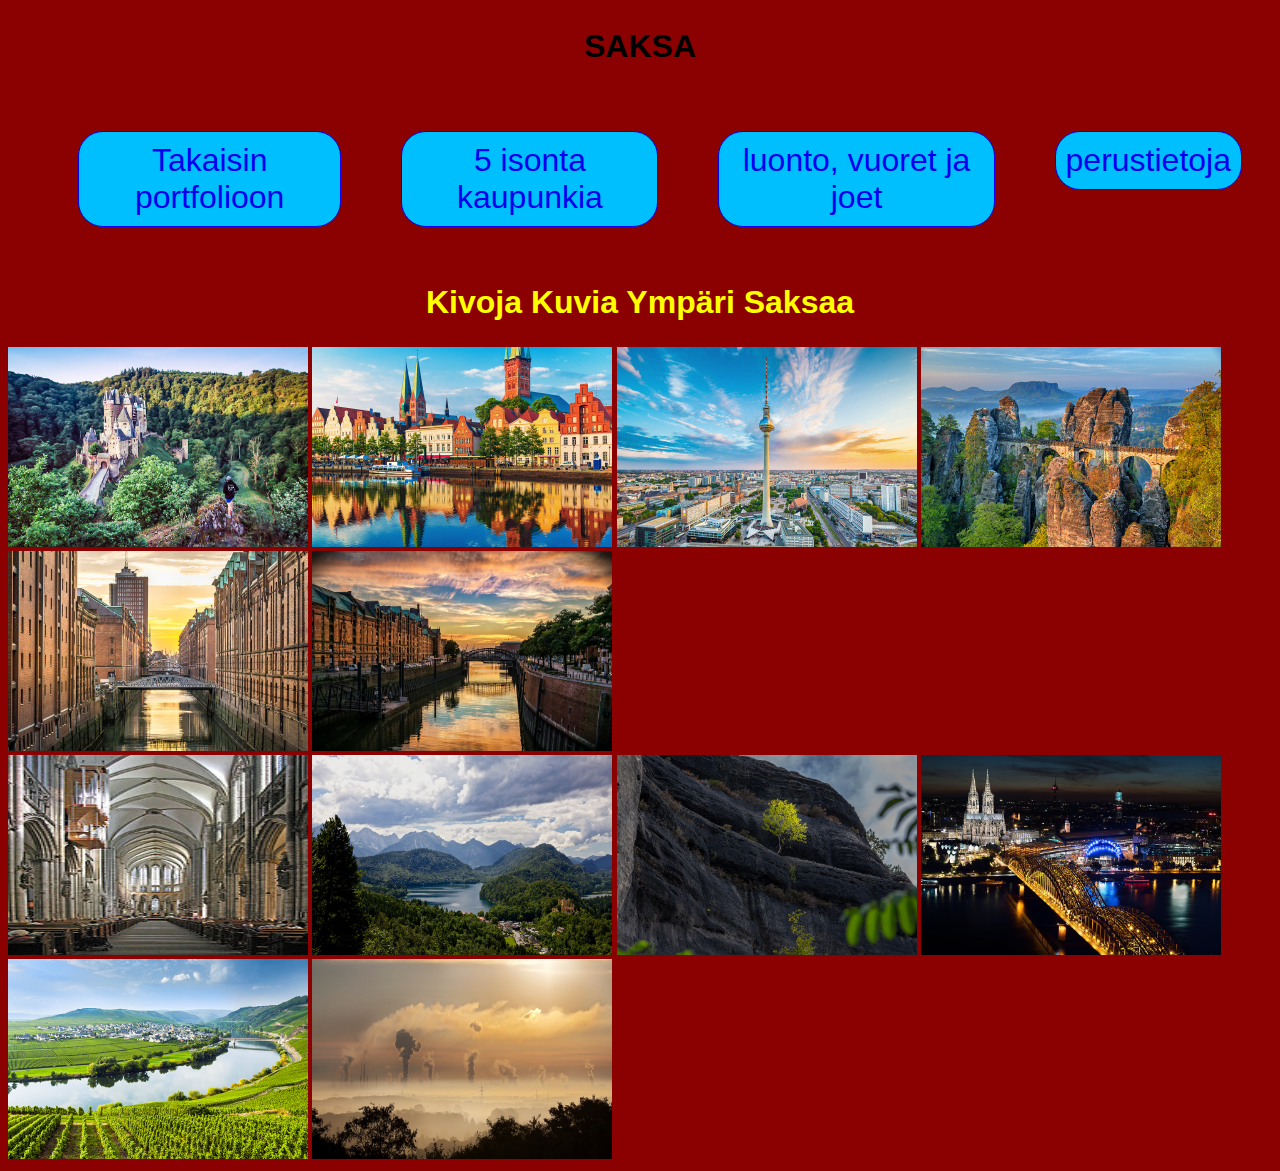
<file: maatyö/index.html>
<!DOCTYPE html>
<html>
<meta charset="UTF-8">
<meta lang="fi">
<link rel="stylesheet" href="style.css">
<head>
<title>Saksan tiedot</title>
</head>

<body>
<div id="header">
<header class="header">SAKSA</header>
   <ul class="navbar">
      <li ><a class="navbutton" href="../index.html">Takaisin portfolioon</a></li>
      <li ><a class="navbutton" href="maa2.html">5 isonta kaupunkia</a></li>
      <li ><a class="navbutton" href="maa3.html">luonto, vuoret ja joet</a></li>
      <li ><a class="navbutton" href="maa4.html">perustietoja</a></li>
   </ul>
</div>

<h2><strong>Kivoja Kuvia Ympäri Saksaa</strong></h2>

<img src="img/saksa-mosel-eltz.jpg">

<img src="img/Saksa_Lyypekki_01.jpg">

<img src="img/Saksa_-Berliini_02.jpg">

<img src="img/bastei-3014467_960_720.jpg">

<img src="img/hamburg-2976711_960_720.jpg">

<img src="img/hamburg-3846525_960_720.jpg">
<br>
<img src="img/190px-Koelner_Dom_Innenraum.jpg">

<img src="img/alpsee-532864_960_720.jpg">

<img src="img/bastei-3728708_960_720.jpg">

<img src="img/cologne-cathedral-1846338_960_720.jpg">

<img src="img/Saksa_Mosel_02.jpg">

<img src="img/industry-611668_960_720.jpg">




</body>
</html>
</file>
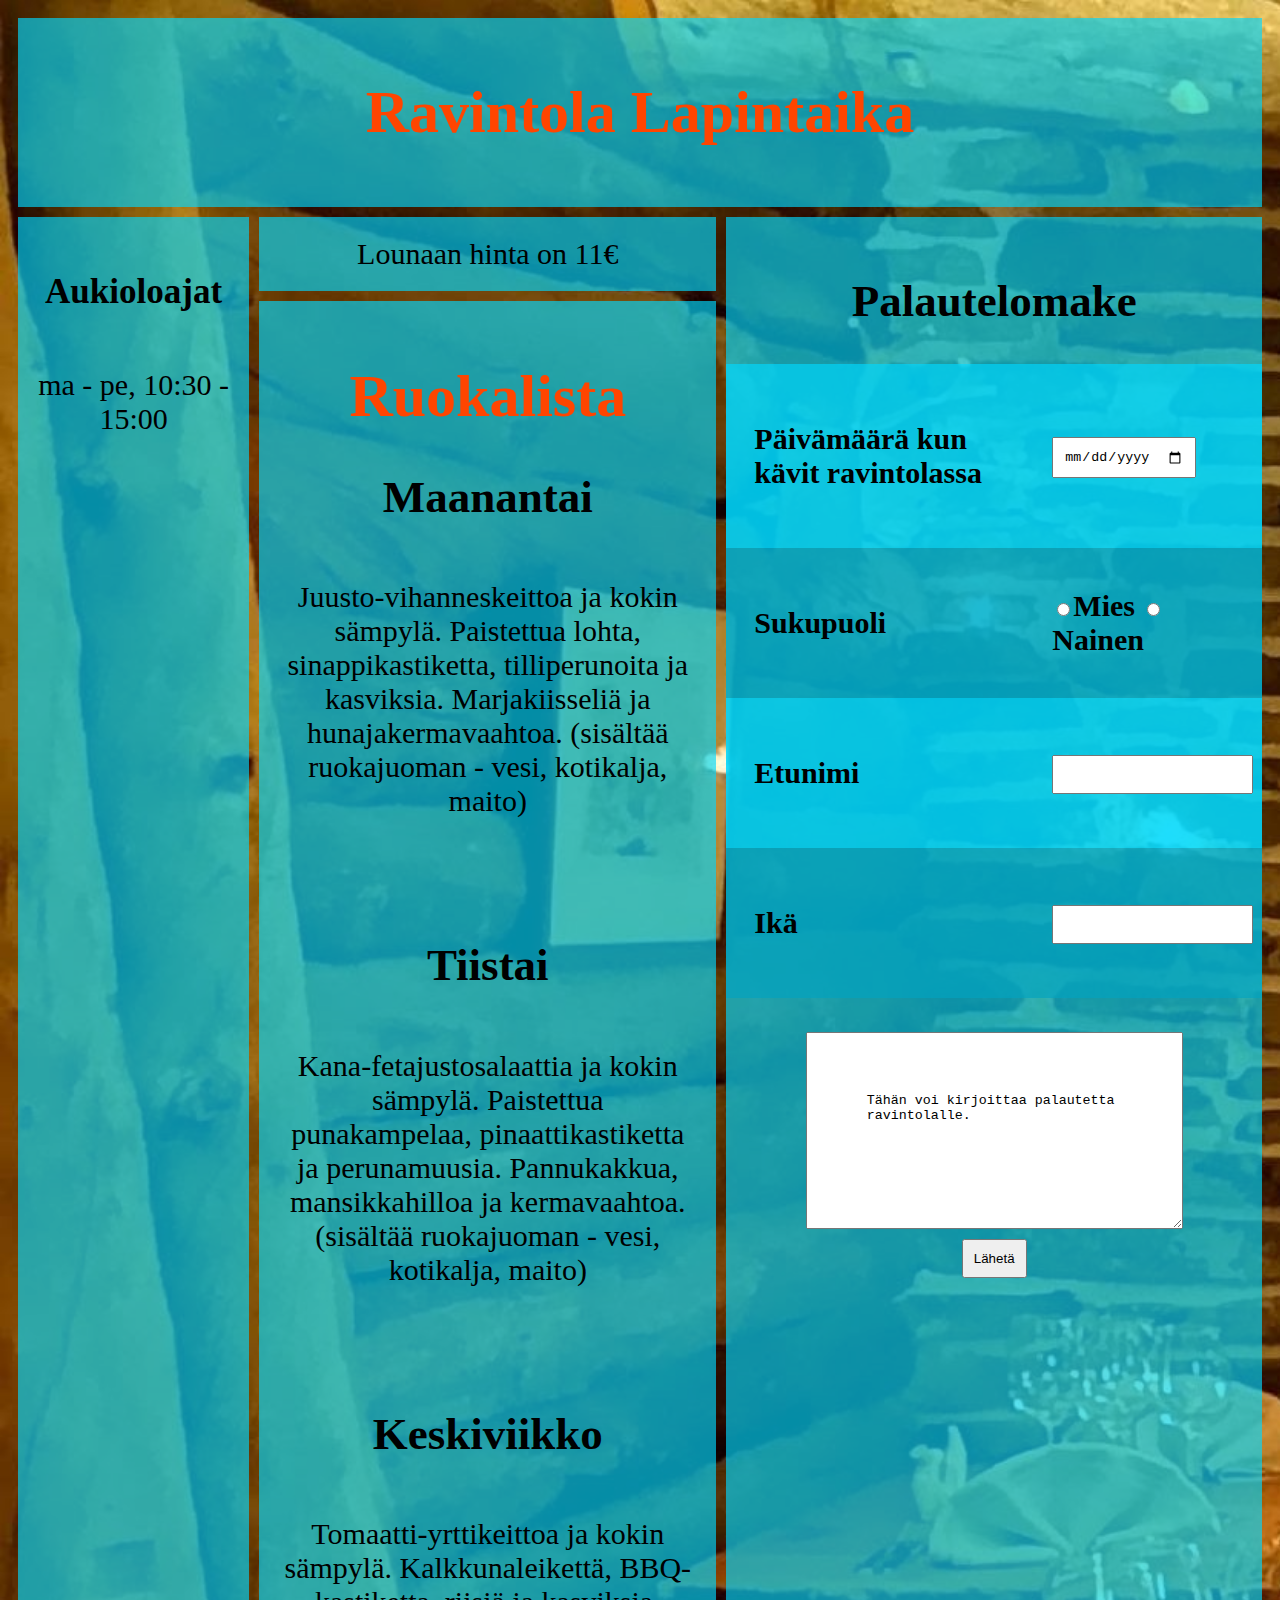
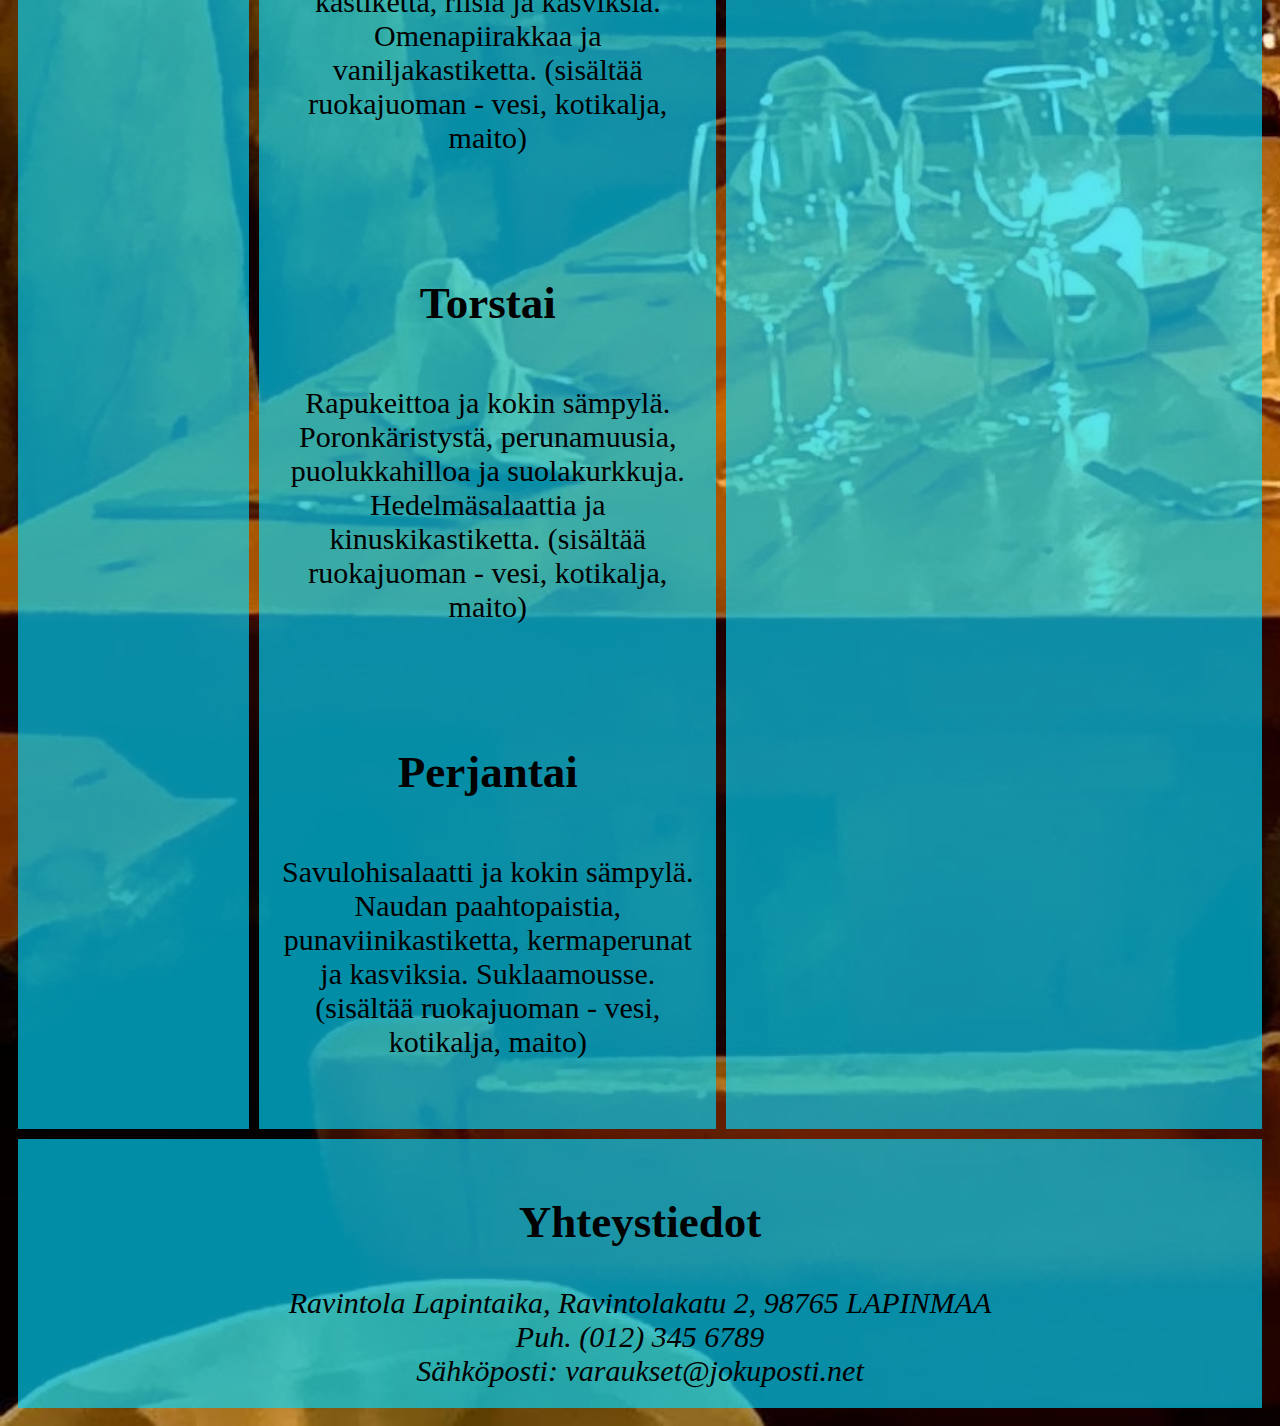
<file: ravintolasivu/index.html>
<!DOCTYPE html>
<html>
<link rel="stylesheet" href="style.css">
<head>
<title>GRID-harjoitus</title>

<meta charset="UTF-8">
<meta name="viewport" content="width=device-width, initial-scale=1, maximum-scale=1">
</head>

<body>


    <div class="grid-container">
        <div class="item1"><h1>Ravintola Lapintaika</h1></div>
        <div class="item2"><h3>Aukioloajat</h3><margin><p>ma - pe, 10:30 - 15:00</p></margin></div>
        <div class="item3"><h1><strong>Ruokalista</strong></h1>
            <h2>Maanantai</h2>
            <p>Juusto-vihanneskeittoa ja kokin sämpylä. Paistettua lohta, sinappikastiketta, tilliperunoita ja kasviksia. Marjakiisseliä ja hunajakermavaahtoa. (sisältää ruokajuoman - vesi, kotikalja, maito)</p>
            <br>
            <h2>Tiistai</h2>
            <p>Kana-fetajustosalaattia ja kokin sämpylä. Paistettua punakampelaa, pinaattikastiketta ja perunamuusia. Pannukakkua, mansikkahilloa ja kermavaahtoa. (sisältää ruokajuoman - vesi, kotikalja, maito)</p>
            <br>
            <h2>Keskiviikko</h2>
            <p>Tomaatti-yrttikeittoa ja kokin sämpylä. Kalkkunaleikettä, BBQ-kastiketta, riisiä ja kasviksia. Omenapiirakkaa ja vaniljakastiketta. (sisältää ruokajuoman - vesi, kotikalja, maito)</p>
            <br>
            <h2>Torstai</h2>
            <p>Rapukeittoa ja kokin sämpylä. Poronkäristystä, perunamuusia, puolukkahilloa ja suolakurkkuja. Hedelmäsalaattia ja kinuskikastiketta. (sisältää ruokajuoman - vesi, kotikalja, maito)</p>
            <br>
            <h2>Perjantai</h2>
            <p>Savulohisalaatti ja kokin sämpylä. Naudan paahtopaistia, punaviinikastiketta, kermaperunat ja kasviksia. Suklaamousse. (sisältää ruokajuoman - vesi, kotikalja, maito)</p></div>  
        <div class="item4"><h2>Palautelomake</h2>
        <table>
            <tr>
                <td><p><strong>Päivämäärä kun kävit ravintolassa</strong></p></td>
                <td><input type="date" name="date"></td>
            </tr>
            <tr>
                <td><p><strong>Sukupuoli</strong></p></td>
                <td><input type="radio" name="gender" value="man"><strong>Mies</strong>
                <input type="radio" name="gender" value="female"><strong>Nainen</strong></td>
            </tr>
            <tr>
                <td><p><strong>Etunimi</strong></p></td>
                <td><input type="text" name="firstname" value="" maxlength=30></td>
            </tr>
            <tr>
                <td><p><strong>Ikä</strong></p></td>
                <td><input type="number" name="age"></td>
            </tr>
        </table>
            <br><textarea name="message" rows="5" cols="30">Tähän voi kirjoittaa palautetta ravintolalle.</textarea><br>
            <input type="submit" value="Lähetä">
    <br></div>
        <div class="item5"><h2><strong>Yhteystiedot</strong></h2>
            <address>Ravintola Lapintaika, Ravintolakatu 2, 98765 LAPINMAA<br>Puh. (012) 345 6789<br>Sähköposti: varaukset@jokuposti.net</address></div>
        <div class="item6">Lounaan hinta on 11€</div>
    </div>
    
</body>

</html>
</file>
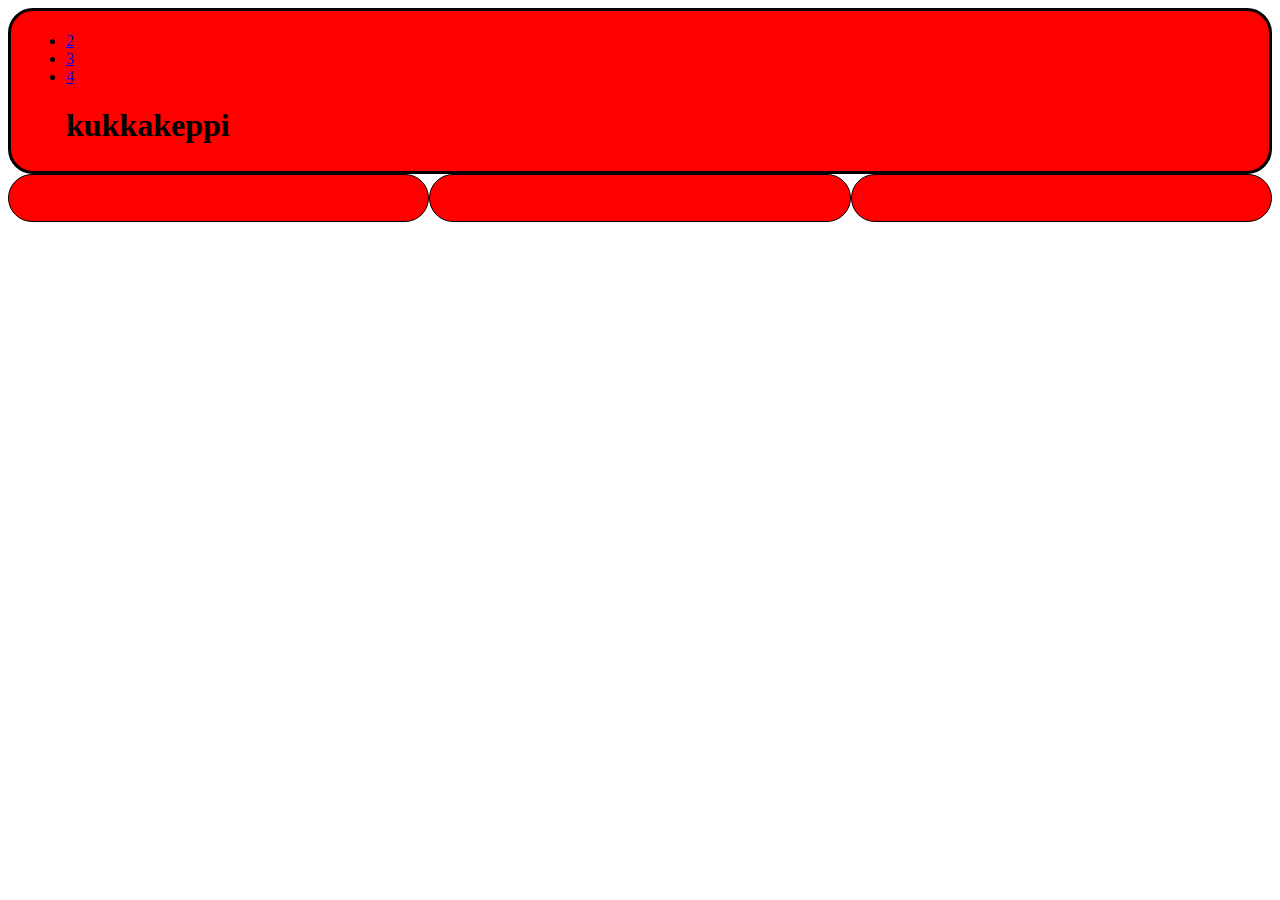
<file: maatyö/jokuuuu.html>
<!DOCTYPE html>
<html lang="fi">
    <head>
        <meta charset="UTF-8">
        <title>CSS demo</title>
        <link rel="stylesheet" href="home.css">
    </head>
    <body>
        <div id="headerr">
            <ul class="navbar">
                <li ><a class="navbutton" href="maa2.html">2</a></li>
                <li ><a class="navbutton" href="maa3.html">3</a></li>
                <li ><a class="navbutton" href="maa4.html">4</a></li>
                <h1>kukkakeppi</h1>
            </ul>
        </div>
        <div id="main">
        <div id="basicinfo">
            <ul>
            </ul>
        </div>
        <div id="topten">
        </div>
        <div id="data">
        </div>
        </div>

    </body>
</html>
</file>
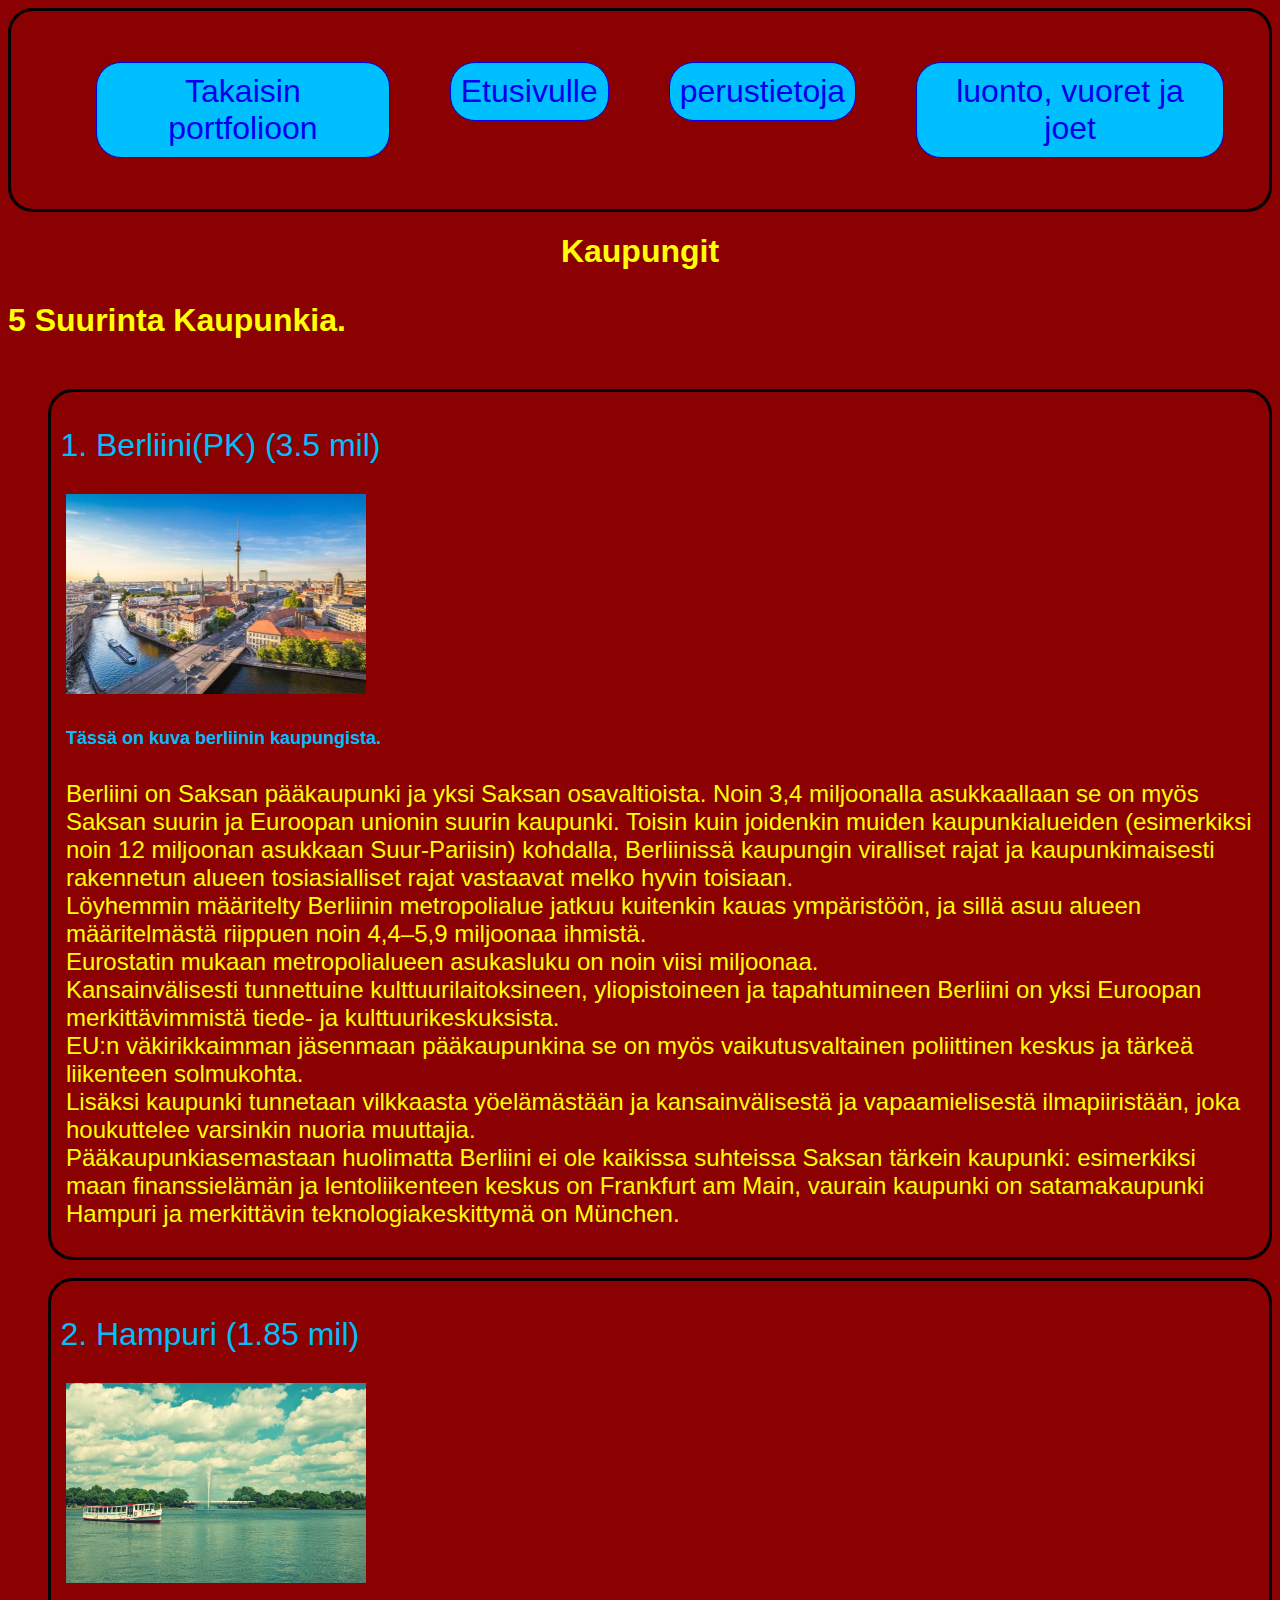
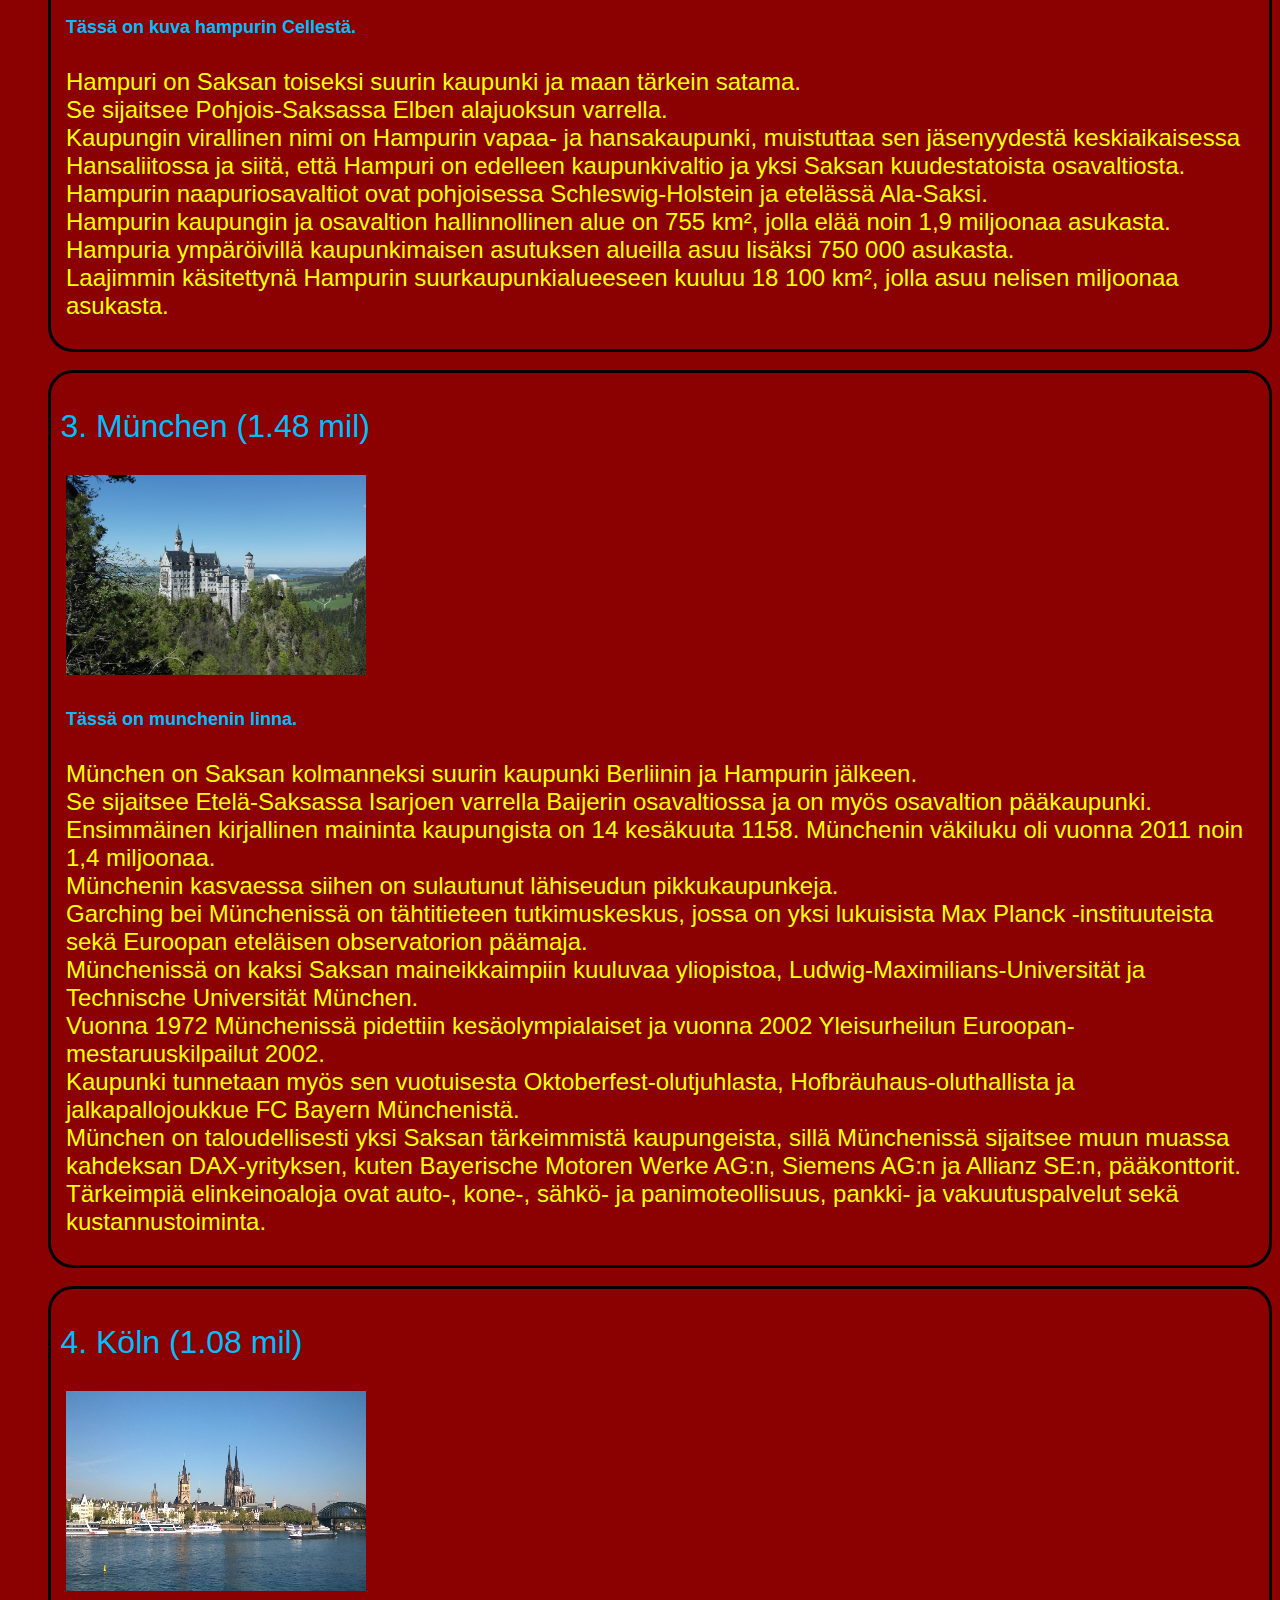
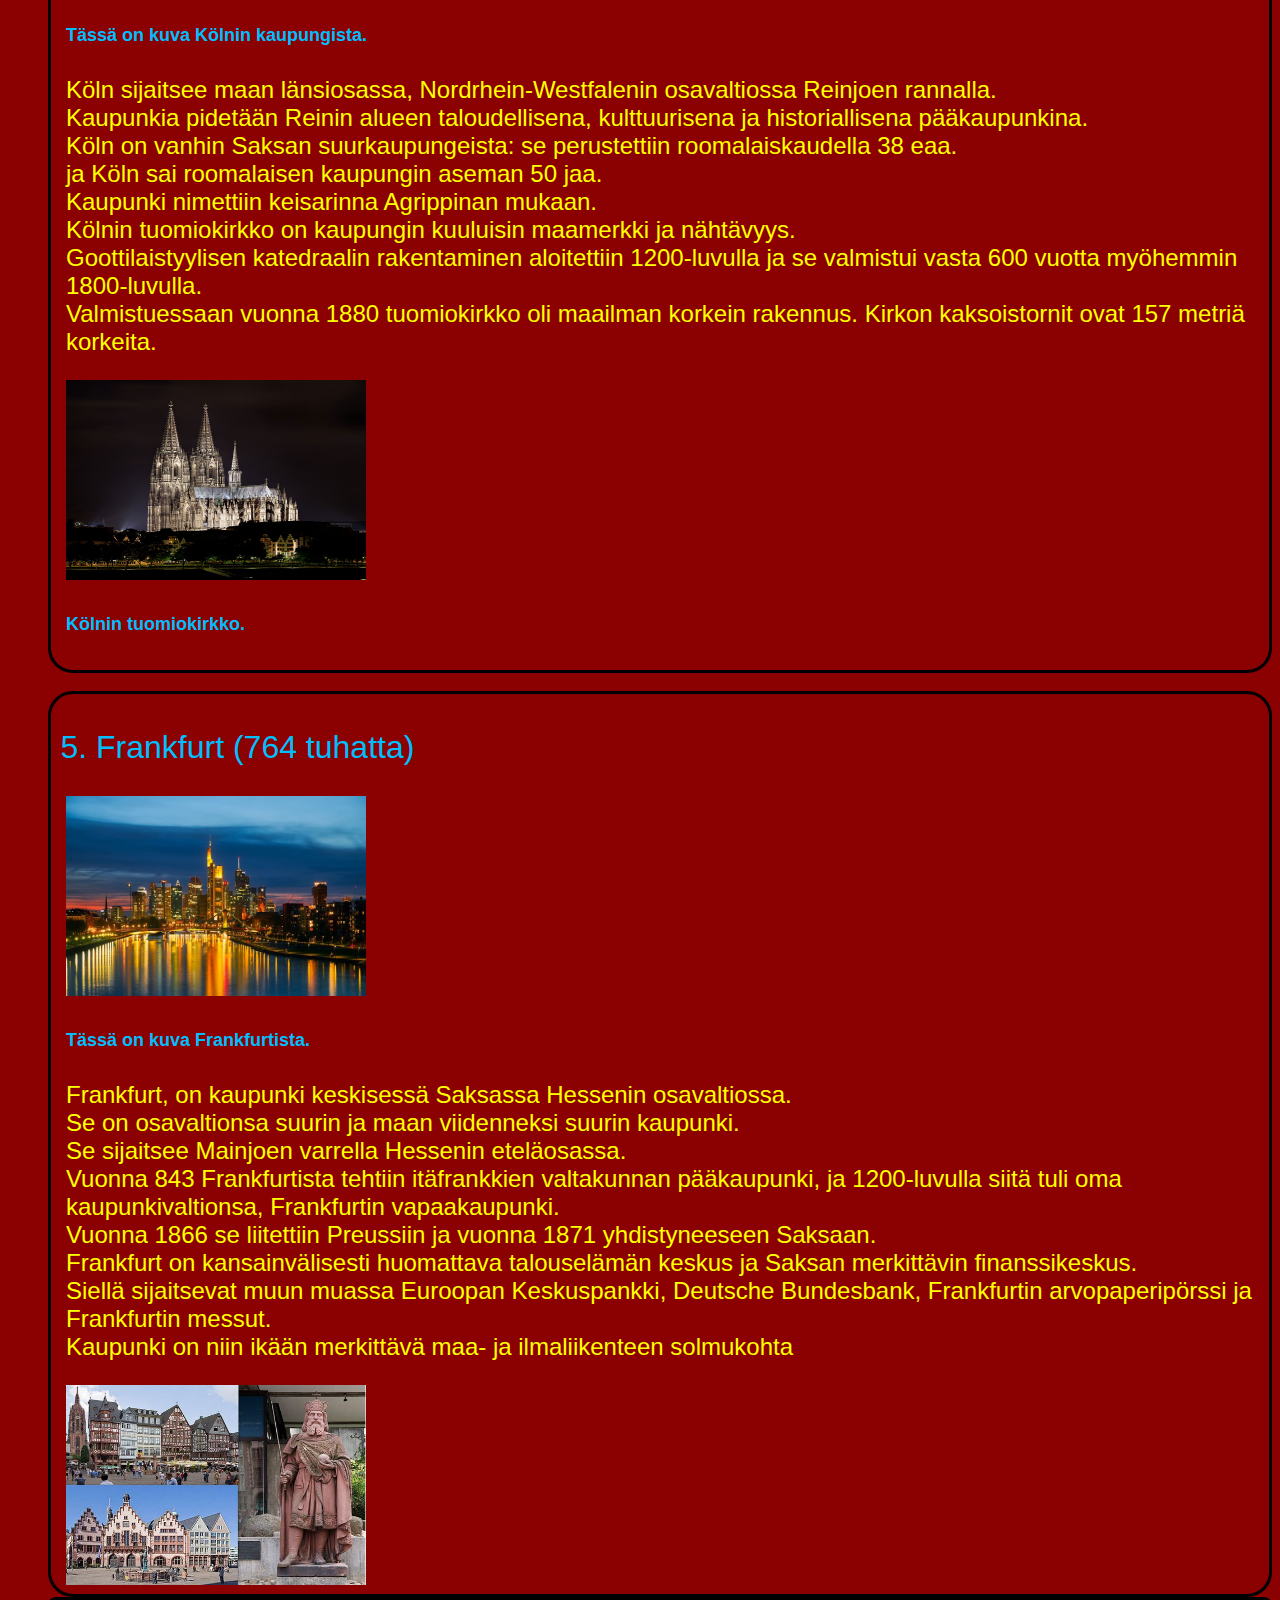
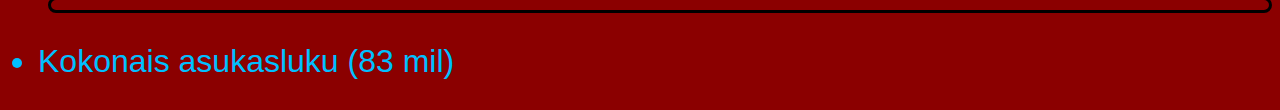
<file: maatyö/maa2.html>
<!DOCTYPE html>
<html>
   <meta charset="UTF-8">
<meta lang="fi">
<link rel="stylesheet" href="style.css">
<body>
   <div id="headerr">
   <ul class="navbar">
      <li ><a class="navbutton" href="../index.html">Takaisin portfolioon</a></li>
      <li><a class="navbutton" href="index.html">Etusivulle</a></li>
      <li ><a class="navbutton" href="maa4.html">perustietoja</a></li>
      <li ><a class="navbutton" href="maa3.html">luonto, vuoret ja joet</a></li> 
   </ul>
   </div>
   <div id="kaupunki">
      <h1><strong>Kaupungit</strong></h1>
      
      <h3>5 Suurinta Kaupunkia.</h3>
      <ol>
      <br>

      <div id="berliini">

         <li>Berliini(PK) (3.5 mil)</li> <img src="img/berliini.jpg"> <h5>Tässä on kuva berliinin kaupungista.</h5>
      
         <p>Berliini on Saksan pääkaupunki ja yksi Saksan osavaltioista. 
            Noin 3,4 miljoonalla asukkaallaan se on myös Saksan suurin ja Euroopan unionin suurin kaupunki.
            Toisin kuin joidenkin muiden kaupunkialueiden (esimerkiksi noin 12 miljoonan asukkaan Suur-Pariisin) kohdalla, Berliinissä kaupungin viralliset rajat ja kaupunkimaisesti rakennetun alueen tosiasialliset rajat vastaavat melko hyvin toisiaan. <br>
            Löyhemmin määritelty Berliinin metropolialue jatkuu kuitenkin kauas ympäristöön, ja sillä asuu alueen määritelmästä riippuen noin 4,4–5,9 miljoonaa ihmistä. <br>
            Eurostatin mukaan metropolialueen asukasluku on noin viisi miljoonaa.<br>
            Kansainvälisesti tunnettuine kulttuurilaitoksineen, yliopistoineen ja tapahtumineen Berliini on yksi Euroopan merkittävimmistä tiede- ja kulttuurikeskuksista.<br>
            EU:n väkirikkaimman jäsenmaan pääkaupunkina se on myös vaikutusvaltainen poliittinen keskus ja tärkeä liikenteen solmukohta. <br>
            Lisäksi kaupunki tunnetaan vilkkaasta yöelämästään ja kansainvälisestä ja vapaamielisestä ilmapiiristään, joka houkuttelee varsinkin nuoria muuttajia. <br>
            Pääkaupunkiasemastaan huolimatta Berliini ei ole kaikissa suhteissa Saksan tärkein kaupunki: esimerkiksi maan finanssielämän ja lentoliikenteen keskus on Frankfurt am Main, vaurain kaupunki on satamakaupunki Hampuri ja merkittävin teknologiakeskittymä on München.</p>
      </div>
            <br>

      <div id="hampuri">

         <li>Hampuri (1.85 mil)</li> <img src="img/saksan hampuri.jpg"><h5>Tässä on kuva hampurin Cellestä.</h5>
      
         <p>Hampuri on Saksan toiseksi suurin kaupunki ja maan tärkein satama. <br>
            Se sijaitsee Pohjois-Saksassa Elben alajuoksun varrella. <br>
            Kaupungin virallinen nimi on Hampurin vapaa- ja hansakaupunki, muistuttaa sen jäsenyydestä keskiaikaisessa Hansaliitossa ja siitä, että Hampuri on edelleen kaupunkivaltio ja yksi Saksan kuudestatoista osavaltiosta. <br>
            Hampurin naapuriosavaltiot ovat pohjoisessa Schleswig-Holstein ja etelässä Ala-Saksi.<br>
            Hampurin kaupungin ja osavaltion hallinnollinen alue on 755 km², jolla elää noin 1,9 miljoonaa asukasta. <br>
            Hampuria ympäröivillä kaupunkimaisen asutuksen alueilla asuu lisäksi 750 000 asukasta. <br>
            Laajimmin käsitettynä Hampurin suurkaupunkialueeseen kuuluu 18 100 km², jolla asuu nelisen miljoonaa asukasta.</p>
      </div>
            <br>

      <div id="munchen">

         <li>München (1.48 mil)</li> <img src="img/munchenin linna.jpg"><h5>Tässä on munchenin linna.</h5>
      
         <p>München on Saksan kolmanneksi suurin kaupunki Berliinin ja Hampurin jälkeen. <br>
            Se sijaitsee Etelä-Saksassa Isarjoen varrella Baijerin osavaltiossa ja on myös osavaltion pääkaupunki. <br>
            Ensimmäinen kirjallinen maininta kaupungista on 14 kesäkuuta 1158. Münchenin väkiluku oli vuonna 2011 noin 1,4 miljoonaa.<br>
            Münchenin kasvaessa siihen on sulautunut lähiseudun pikkukaupunkeja. <br>
            Garching bei Münchenissä on tähtitieteen tutkimuskeskus, jossa on yksi lukuisista Max Planck -instituuteista sekä Euroopan eteläisen observatorion päämaja. <br>
            Münchenissä on kaksi Saksan maineikkaimpiin kuuluvaa yliopistoa, Ludwig-Maximilians-Universität ja Technische Universität München.<br>
            Vuonna 1972 Münchenissä pidettiin kesäolympialaiset ja vuonna 2002 Yleisurheilun Euroopan-mestaruuskilpailut 2002. <br>
            Kaupunki tunnetaan myös sen vuotuisesta Oktoberfest-olutjuhlasta, Hofbräuhaus-oluthallista ja jalkapallojoukkue FC Bayern Münchenistä. <br>
            München on taloudellisesti yksi Saksan tärkeimmistä kaupungeista, sillä Münchenissä sijaitsee muun muassa kahdeksan DAX-yrityksen, kuten Bayerische Motoren Werke AG:n, Siemens AG:n ja Allianz SE:n, pääkonttorit. <br>
            Tärkeimpiä elinkeinoaloja ovat auto-, kone-, sähkö- ja panimoteollisuus, pankki- ja vakuutuspalvelut sekä kustannustoiminta.</p>
      </div>
            <br>

      <div id="köln">

         <li>Köln (1.08 mil)</li> <img src="img/kölni.jpg"><h5>Tässä on kuva Kölnin kaupungista.</h5>
      
      <p>Köln sijaitsee maan länsiosassa, Nordrhein-Westfalenin osavaltiossa Reinjoen rannalla.<br>
         Kaupunkia pidetään Reinin alueen taloudellisena, kulttuurisena ja historiallisena pääkaupunkina.<br>
         Köln on vanhin Saksan suurkaupungeista: se perustettiin roomalaiskaudella 38 eaa.<br>
         ja Köln sai roomalaisen kaupungin aseman 50 jaa.<br>
         Kaupunki nimettiin keisarinna Agrippinan mukaan.<br>
         Kölnin tuomiokirkko on kaupungin kuuluisin maamerkki ja nähtävyys.<br>
         Goottilaistyylisen katedraalin rakentaminen aloitettiin 1200-luvulla ja se valmistui vasta 600 vuotta myöhemmin 1800-luvulla.<br>
         Valmistuessaan vuonna 1880 tuomiokirkko oli maailman korkein rakennus. Kirkon kaksoistornit ovat 157 metriä korkeita.</p><img src="img/kirkko.jpg"><h5>Kölnin tuomiokirkko.</h5>
      </div>
         
      <br>

      <div id="frank">

         <li>Frankfurt (764 tuhatta)</li> <img src="img/farnkfurt.jpg"><h5>Tässä on kuva Frankfurtista.</h5>
      
      <p>Frankfurt, on kaupunki keskisessä Saksassa Hessenin osavaltiossa.<br>
         Se on osavaltionsa suurin ja maan viidenneksi suurin kaupunki.<br> 
         Se sijaitsee Mainjoen varrella Hessenin eteläosassa.<br>
         Vuonna 843 Frankfurtista tehtiin itäfrankkien valtakunnan pääkaupunki, ja 1200-luvulla siitä tuli oma kaupunkivaltionsa, Frankfurtin vapaakaupunki.<br> 
         Vuonna 1866 se liitettiin Preussiin ja vuonna 1871 yhdistyneeseen Saksaan.<br>
         Frankfurt on kansainvälisesti huomattava talouselämän keskus ja Saksan merkittävin finanssikeskus.<br> 
         Siellä sijaitsevat muun muassa Euroopan Keskuspankki, Deutsche Bundesbank, Frankfurtin arvopaperipörssi ja Frankfurtin messut.<br> 
         Kaupunki on niin ikään merkittävä maa- ja ilmaliikenteen solmukohta</p><img src="img/frankfurt_collage.JPG">
      </div>

      <div id="kokonais">
      </ol>
         <li>Kokonais asukasluku (83 mil)</li>
      </div>
   </div>

</body>
</html>
</file>
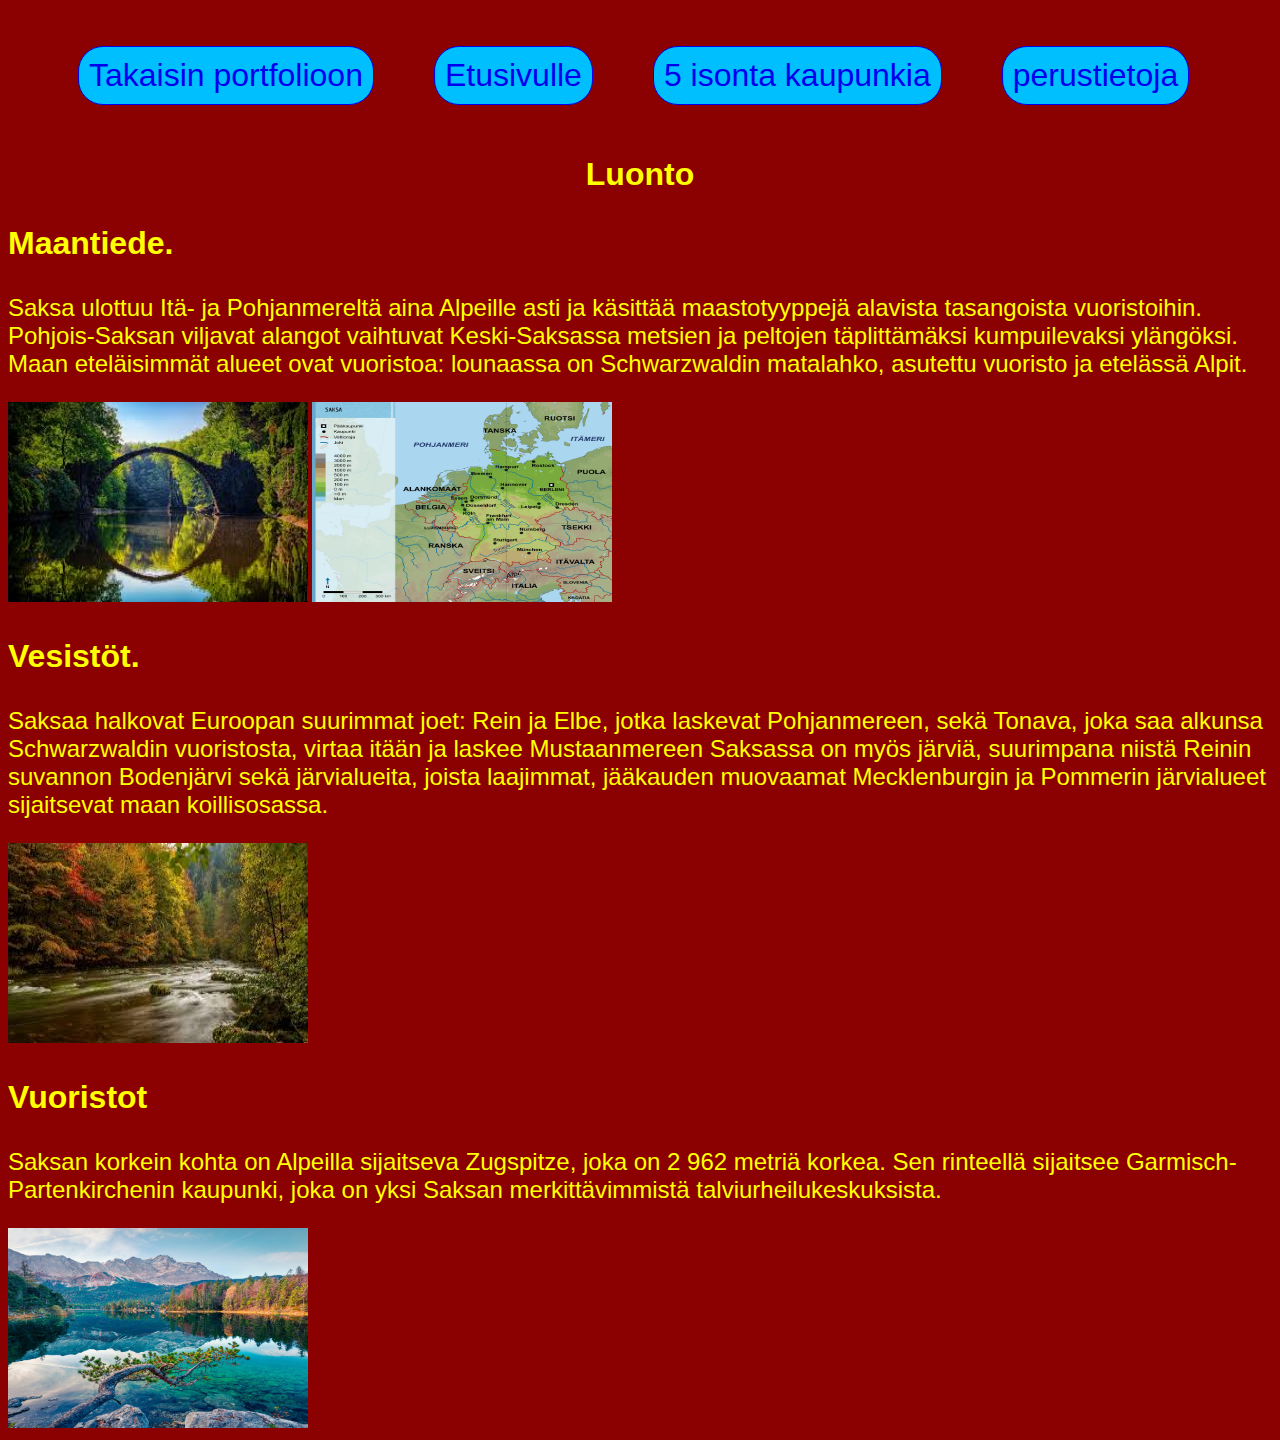
<file: maatyö/maa3.html>
<!DOCTYPE html>
<html>
    <meta charset="UTF-8">
<meta lang="fi">
<link rel="stylesheet" href="style.css">
<body>

   <ul class="navbar">
      <li ><a class="navbutton" href="../index.html">Takaisin portfolioon</a></li>
      <li><a class="navbutton" href="index.html">Etusivulle</a></li>
      <li ><a class="navbutton" href="maa2.html">5 isonta kaupunkia</a></li>
      <li ><a class="navbutton" href="maa4.html">perustietoja</a></li>   
   </ul>

    <div id="luonto">
        <h1><strong>Luonto</strong></h1>
        
        <h3>Maantiede.</h3>
           
        <p>Saksa ulottuu Itä- ja Pohjanmereltä aina Alpeille asti ja käsittää maastotyyppejä alavista tasangoista vuoristoihin.
           Pohjois-Saksan viljavat alangot vaihtuvat Keski-Saksassa metsien ja peltojen täplittämäksi kumpuilevaksi ylängöksi.
           Maan eteläisimmät alueet ovat vuoristoa: lounaassa on Schwarzwaldin matalahko, asutettu vuoristo ja etelässä Alpit.</p> <img src="img/nähtävyys.jfif"> <img src="img/kartta.jpg">
        
        <h3>Vesistöt.</h3>
        
        <p>Saksaa halkovat Euroopan suurimmat joet: Rein ja Elbe, jotka laskevat Pohjanmereen, sekä Tonava, joka saa alkunsa Schwarzwaldin vuoristosta, virtaa itään ja laskee Mustaanmereen
           Saksassa on myös järviä, suurimpana niistä Reinin suvannon Bodenjärvi sekä järvialueita, joista laajimmat, jääkauden muovaamat Mecklenburgin ja Pommerin järvialueet sijaitsevat maan koillisosassa.</p> <img src="img/joki.jfif">
        
        <h3>Vuoristot</h3>
        
        <p>Saksan korkein kohta on Alpeilla sijaitseva Zugspitze, joka on 2 962 metriä korkea.
           Sen rinteellä sijaitsee Garmisch-Partenkirchenin kaupunki, joka on yksi Saksan merkittävimmistä talviurheilu­keskuksista.</p> <img src="img/alpit.jpeg">
        </div>

</body>
</html>
</file>
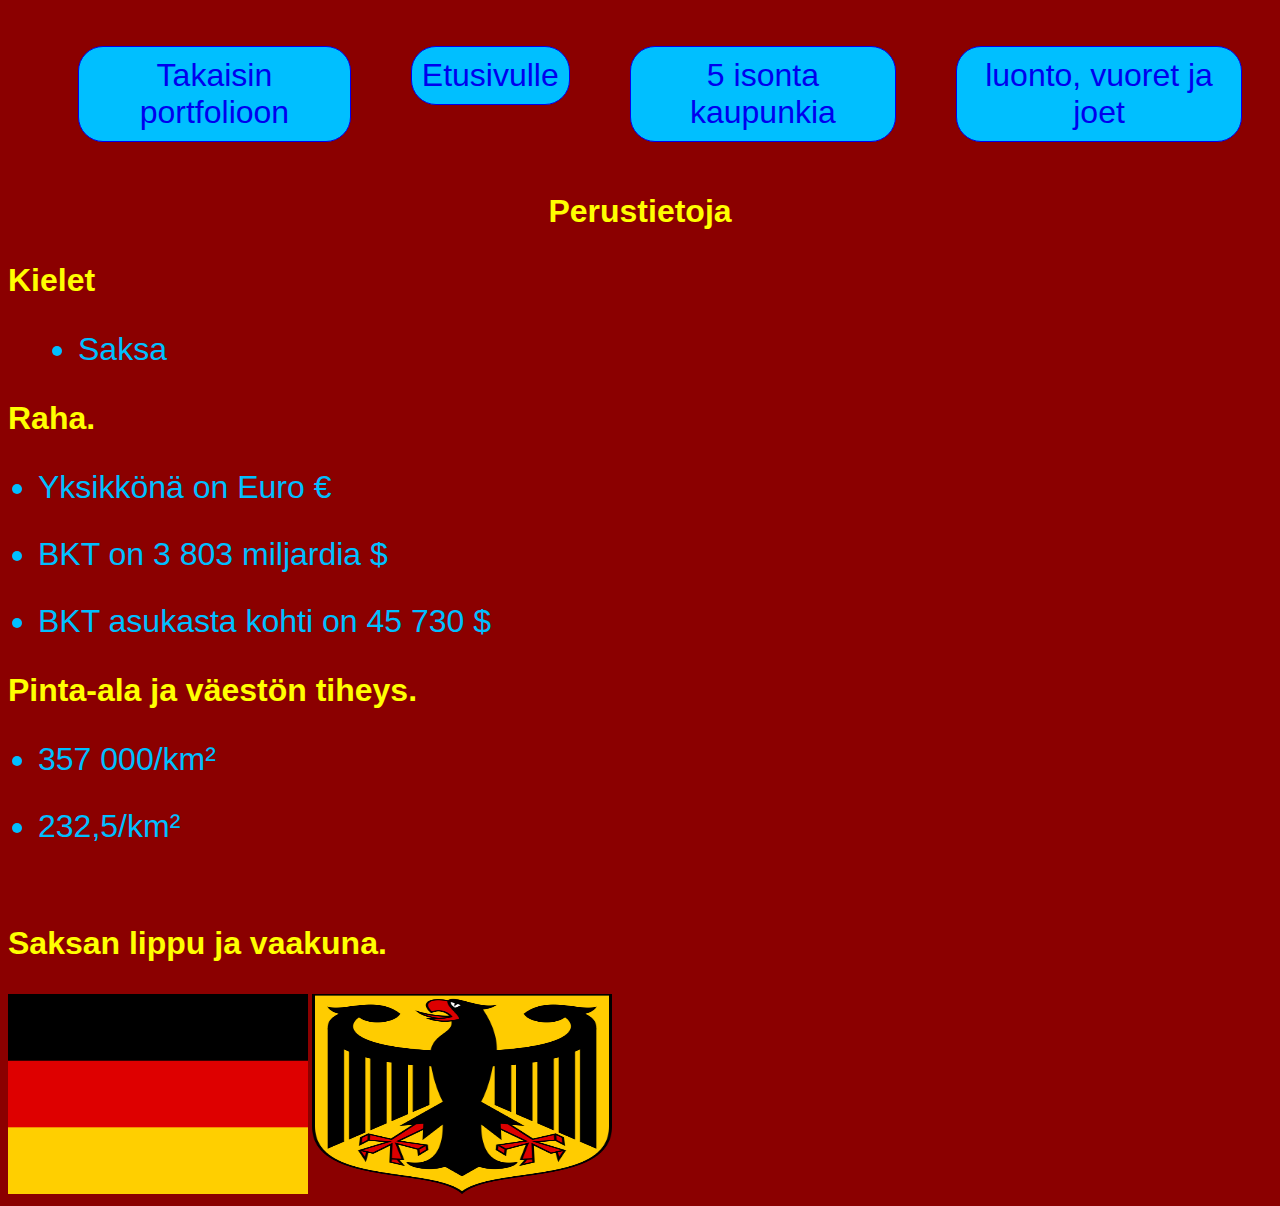
<file: maatyö/maa4.html>
<!DOCTYPE html>
<html>
    <meta charset="UTF-8">
<meta lang="fi">
<link rel="stylesheet" href="style.css">
<body>

    <ul class="navbar">
        <li ><a class="navbutton" href="../index.html">Takaisin portfolioon</a></li>
    <li><a class="navbutton" href="index.html">Etusivulle</a></li>
    <li ><a class="navbutton" href="maa2.html">5 isonta kaupunkia</a></li>
    <li ><a class="navbutton" href="maa3.html">luonto, vuoret ja joet</a></li>        
</ul>
    <h1><strong>Perustietoja</strong></h1>
    
    <div id="perustiedot">

        <h3>Kielet</h3>
        <ul>
            <li>Saksa</li>
        </ul>
        </div>
    
    
    <div id="raha ja lippu">
        <h3>Raha.</h3>
        <li>Yksikkönä on Euro &euro;</li>
        <li>BKT on 3 803 miljardia $</li>
        <li>BKT asukasta kohti on 45 730 $</li>
        <h3>Pinta-ala ja väestön tiheys.</h3>
        <li>357 000/km²</li>
        <li>232,5/km²</li>
        <br>
        <h3>Saksan lippu ja vaakuna.</h3>
        <img src="img/saksa.png">
        <img src="img/vaakuna.png">
        </div>


</body>
</html>
</file>
<file: maatyö/style.css>
body {
    background-color: darkred;
    font-family: -apple-system, BlinkMacSystemFont, 'Segoe UI', Roboto, Oxygen, Ubuntu, Cantarell, 'Open Sans', 'Helvetica Neue', sans-serif;
    
}

h1 {
    color: yellow;
    font-weight: 900;
    text-align: center;
}

li {
    font-size: xx-large;
    color: deepskyblue;
    margin: 30px;
}

h3 {
    font-size: xx-large;
    color: yellow;
}

img {
    height: 200px;
    width: 300px;
}

h2 {
    text-align: center;
    color: yellow;
    font-size: xx-large;
}

header {
    text-align: center;
    font-size: xx-large;
    font-weight: 900;
    padding: 20px;
}

.navbar {
    display: flex;
    list-style-type: none;
}

.navbutton {
    display:inline-block;
    padding: 10px;
    background-color: deepskyblue;
    border-width: 1px;
    border-style: solid;
    border-radius: 25px;
    text-decoration: none;
    text-align: center;
    font-family: Arial, Helvetica, sans-serif;
}

p {
    font-size: x-large;
    color: yellow;
}

h5 {
    color: deepskyblue;
    font-size: large;
}



#main {
    display: flex;
}


#headerr {
    border-style: solid;
    border-radius: 25px;
    padding: 5px 15px;
    height: auto;
}

#berliini, #hampuri, #munchen, #köln, #frank, #kokonais {
    border-style: solid;
    border-radius: 25px;
    padding: 5px 15px;
    height: auto;
}
</file>
<file: ravintolasivu/style.css>
.item1 { grid-area: header; }
.item2 { grid-area: menu; }
.item3 { grid-area: main; }
.item4 { grid-area: right; }
.item5 { grid-area: footer; }
.item6 { grid-area: nav; }

.grid-container {
  display: grid;
  grid-template-areas:
    'header header header header header header'
    'menu nav nav nav right right'
    'menu main main main right right'
    'footer footer footer footer footer footer';
  grid-gap: 10px;
  padding: 10px;
}

.grid-container > div {
  background-color: rgba(0, 217, 255, 0.65);
  text-align: center;
  padding: 20px 0;
  font-size: 30px;
}

h1 {
    text-align: center;
    color: orangered;
}

img {
  width: 500px;
  height: 400px;
}

body {
  background-image: url(img/ravintola.jpg);
  background-size: cover;
  background-repeat: no-repeat;
  font-size: 30px;
}

p {
  position: relative;
  padding: 20px;
}

input {
  padding: 10px;
}

table {
  font-family: unset;
  border-collapse: collapse;
  width: 100%;
}

td, th {
  text-align: left;
  padding: 8px;
}

tr:nth-child(even) {
  background-color: rgba(2, 163, 192, 0.65);
}

tr {
  background-color: rgba(0, 217, 255, 0.65);
}

textarea {
  padding: 60px;
}




*  {
  box-sizing: border-box;
}

@media screen and (max-width: 960px) and (min-width: 481px){
  body {
  display: grid;
  grid-template-areas:
  'header header header header header header'
  'aside nav nav nav nav nav'
  'aside article article article section section'
  'footer footer footer footer footer footer';
  grid-gap: 10px;
  background-color: yellow;
  padding: 10px;
  font-size: 16px;
  }
}

@media screen and (max-width: 480px) and (min-width: 321px){
  body {
  display: flex;
  flex-direction: column;
  background-color: #3196F3;
  padding: 3px;
  font-size: 10px;
  }

  aside {
  display: none;
  }
}

@media screen and (max-width: 320px){
  body {
  width: 320px;
  }
}
</file>
<file: maatyö/home.css>
td, th, p {
    color: red;
    font-weight: bold;
    font-family: 'Times New Roman', Times, serif;
}

#main {
    display: flex;
}
#basicinfo, #topten, #data {
    width: 33%;
    height: auto;
    background-color: red;
    border-width: 1px;
    border-style: solid;
    border-radius: 25px;
    padding: 15px;
}

#headerr {
    background-color: red;
    border-style: solid;
    border-radius: 25px;
    padding: 5px 15px;
}
</file>
